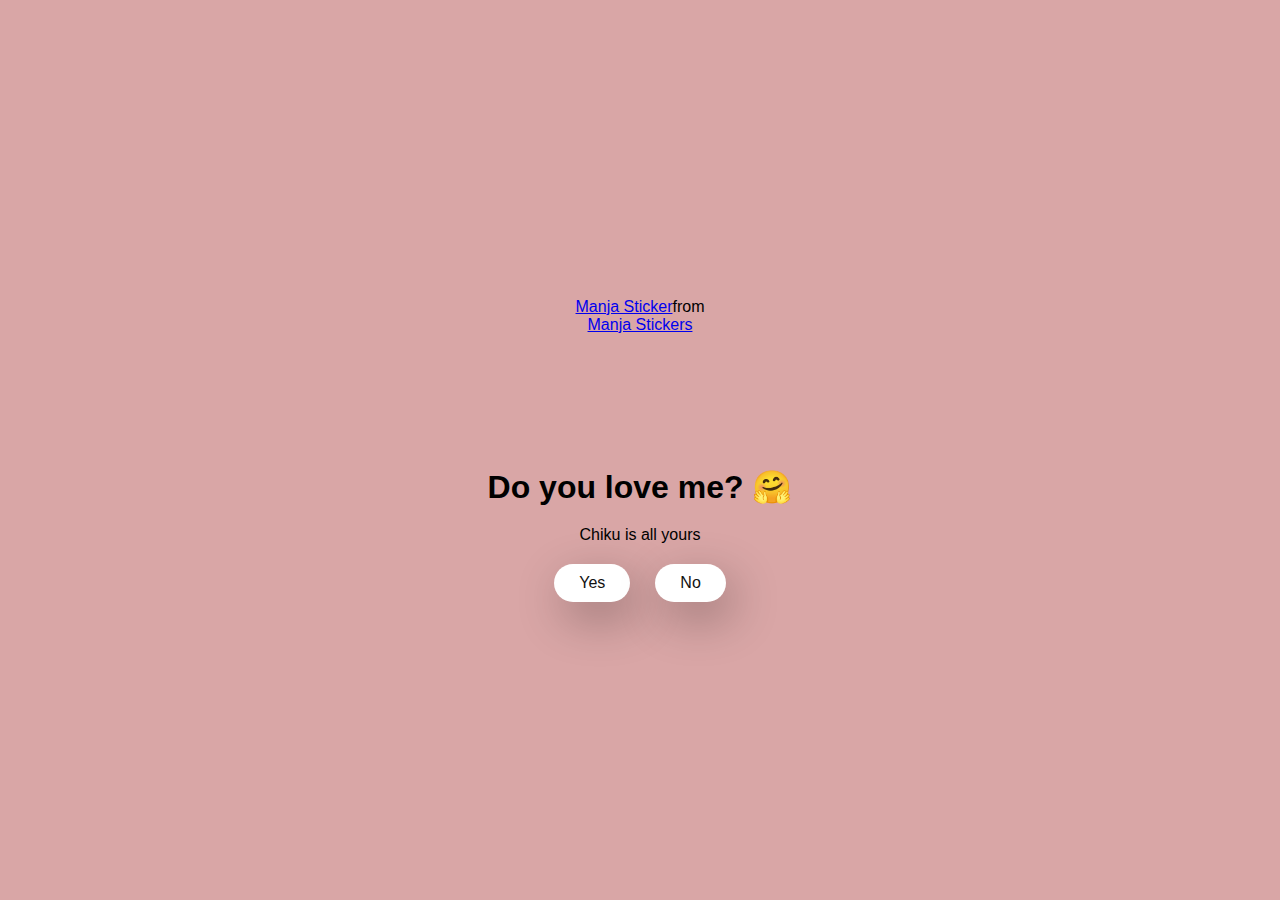
<file: index.html>
<!DOCTYPE html>
<html lang="en">

<head>
  <meta charset="UTF-8" />
  <meta name="viewport" content="width=device-width, initial-scale=1.0" />
  <title>Proposed Her</title>

  <link rel="stylesheet" href="me.css" />
</head>

<body>
  <div class="container">
     <div class="tenor-gif-embed" data-postid="22885016" data-share-method="host" data-aspect-ratio="1.04918"
      data-width="200px ">
      <a href="https://tenor.com/view/manja-gif-22885016">Manja Sticker</a>from
      <a href="https://tenor.com/search/manja-stickers">Manja Stickers</a>
    </div>
    
    <script type="text/javascript" async src="https://tenor.com/embed.js"></script>
    <h1>Do you love me? 🤗</h1>
    <p>Chiku is all yours</p>

    <div class="btn">
      <a href="yes.html">Yes</a>
      <a href="me1.html">No</a>
    </div>
  </div>
</body>

</html>
</file>
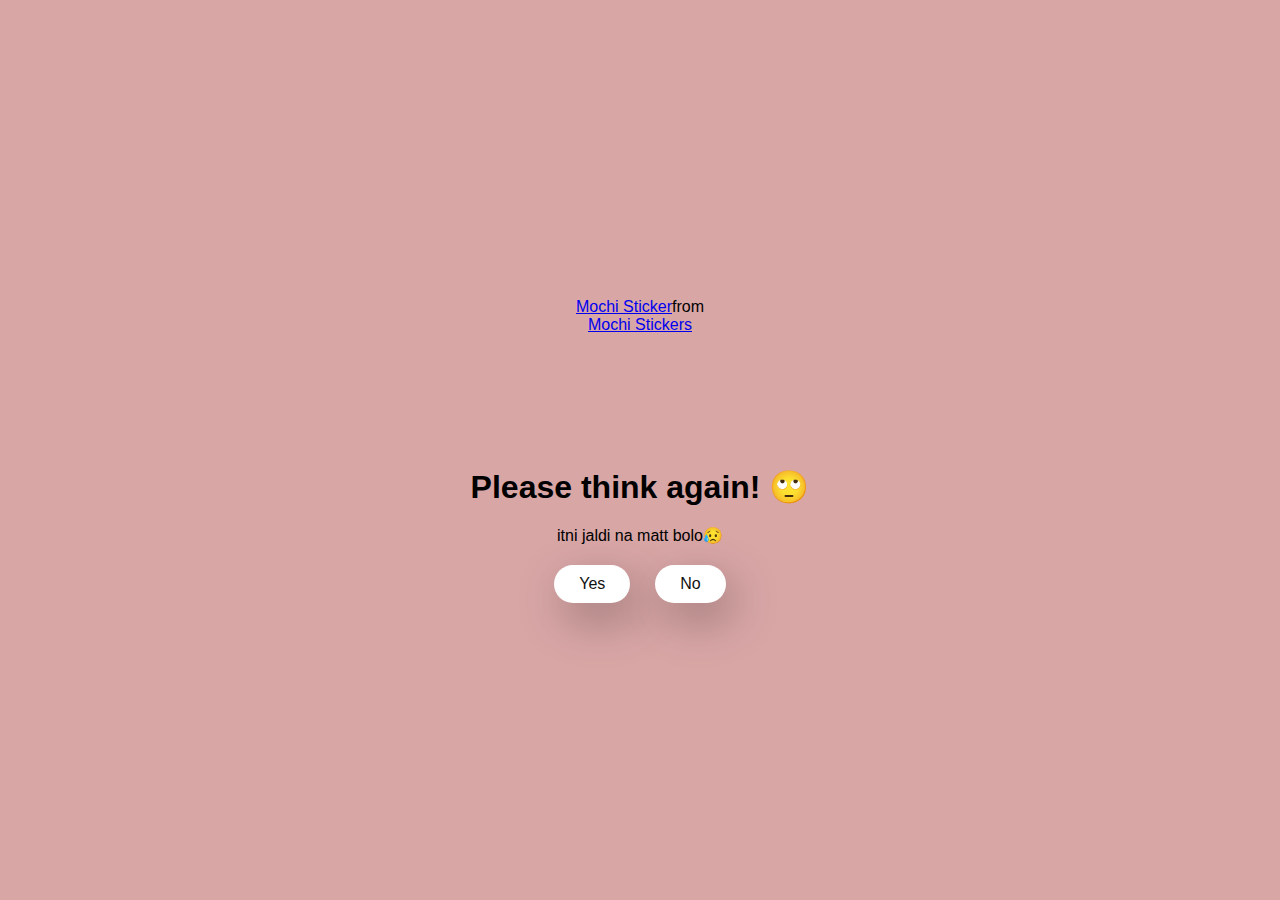
<file: me1.html>
<!DOCTYPE html>
<html lang="en">

<head>
  <meta charset="UTF-8" />
  <meta name="viewport" content="width=device-width, initial-scale=1.0" />
  <title>Ask Her Out</title>

  <link rel="stylesheet" href="me.css" />
</head>

<body>
  <div class="container">
    <div class="tenor-gif-embed" data-postid="22050818" data-share-method="host" data-aspect-ratio="1"
      data-width="100%">
      <a href="https://tenor.com/view/mochi-gif-22050818">Mochi Sticker</a>from
      <a href="https://tenor.com/search/mochi-stickers">Mochi Stickers</a>
    </div>
    <script type="text/javascript" async src="https://tenor.com/embed.js"></script>
    <h1>Please think again! 🙄</h1>
    <p>itni jaldi na matt bolo😥</p>

    <div class="btn">
      <a href="yes.html">Yes</a>
      <a href="me2.html">No</a>
    </div>
  </div>
</body>

</html>
</file>
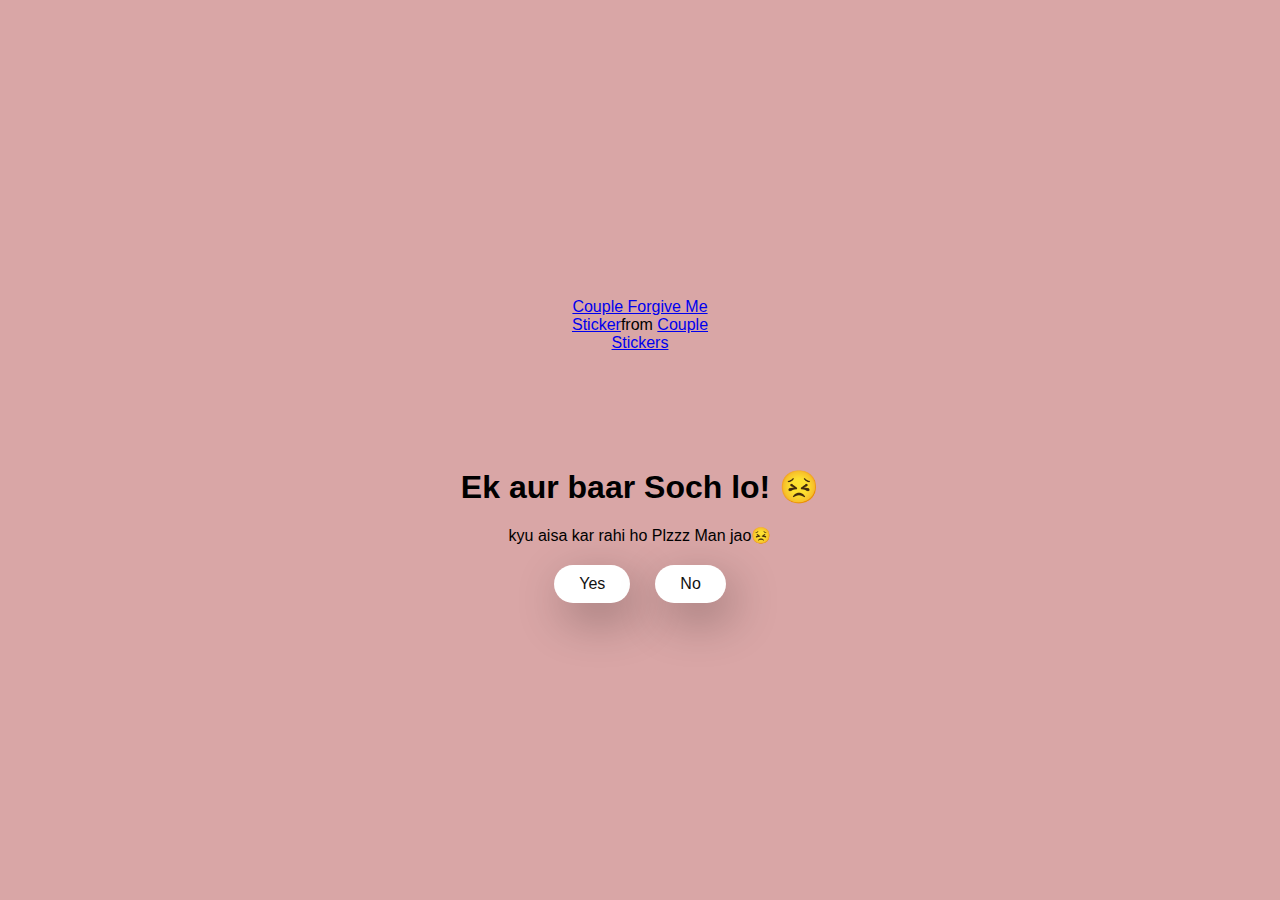
<file: me2.html>
<!DOCTYPE html>
<html lang="en">

<head>
  <meta charset="UTF-8"/>
  <meta name="viewport" content="width=device-width, initial-scale=1.0" />
  <title>Ask Her Out</title>

  <link rel="stylesheet" href="me.css" />
</head>

<body>
  <div class="container">
    <div class="tenor-gif-embed" data-postid="15195810" data-share-method="host" data-aspect-ratio="1"
      data-width="100%">
      <a href="https://tenor.com/view/couple-forgive-me-asking-for-forgiveness-begging-crying-gif-15195810">Couple
        Forgive Me Sticker</a>from
      <a href="https://tenor.com/search/couple-stickers">Couple Stickers</a>
    </div>
    <script type="text/javascript" async src="https://tenor.com/embed.js"></script>

    <h1>Ek aur baar Soch lo! 😣</h1>
    <p>kyu aisa kar rahi ho Plzzz Man jao😣</p>

    <div class="btn">
      <a href="yes.html">Yes</a>
      <a href="me3.html">No</a>
    </div>
  </div>
</body>

</html>
</file>
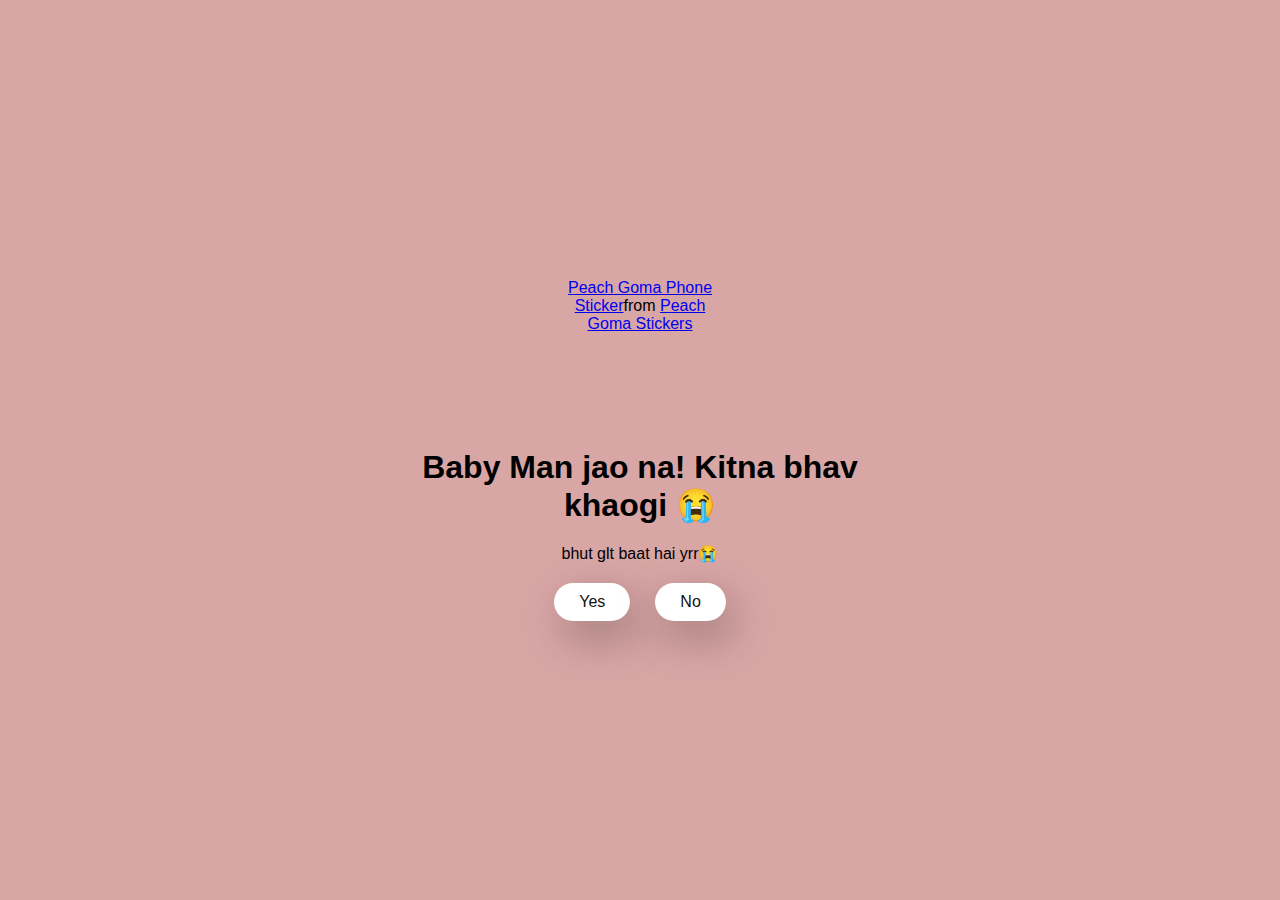
<file: me3.html>
<!DOCTYPE html>
<html lang="en">

<head>
  <meta charset="UTF-8" />
  <meta name="viewport" content="width=device-width, initial-scale=1.0" />
  <title>Ask Her Out</title>

  <link rel="stylesheet" href="./me.css" />
</head>

<body>
  <div class="container">
    <div class="tenor-gif-embed" data-postid="15974530976611222074" data-share-method="host" data-aspect-ratio="1.26923"
      data-width="100%">
      <a href="https://tenor.com/view/peach-goma-phone-gif-15974530976611222074">Peach Goma Phone Sticker</a>from
      <a href="https://tenor.com/search/peach+goma-stickers">Peach Goma Stickers</a>
    </div>
    <script type="text/javascript" async src="https://tenor.com/embed.js"></script>

    <h1>Baby Man jao na! Kitna bhav khaogi 😭</h1>
    <p>bhut glt baat hai yrr😭</p>

    <div class="btn">
      <a href="yes.html">Yes</a>
      <a href="#" id="move-random">No</a>
    </div>
  </div>

  <script src="./me.js"></script>
</body>

</html>
</file>
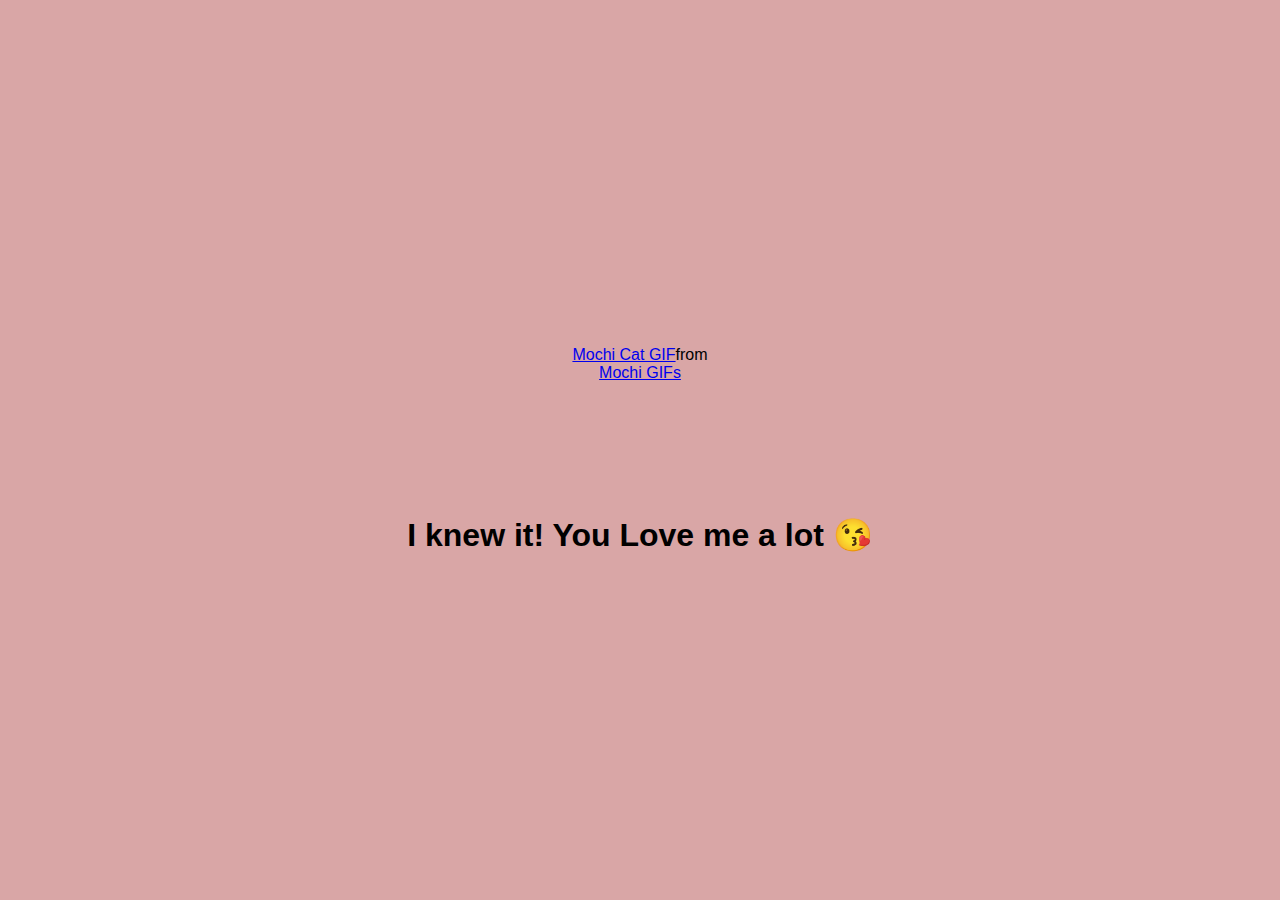
<file: yes.html>
<!DOCTYPE html>
<html lang="en">

<head>
  <meta charset="UTF-8" />
  <meta name="viewport" content="width=device-width, initial-scale=1.0" />
  <title>Ask Her Out</title>

  <link rel="stylesheet" href="./me.css" />
</head>

<body>
  <div class="container">
    <div class="tenor-gif-embed" data-postid="253027946666209433" data-share-method="host" data-aspect-ratio="1.37853"
      data-width="100%">
      <a
        href="https://tenor.com/view/mochi-cat-mochi-and-goma-goma-and-peach-mochi-mochi-peach-cat-gif-gif-253027946666209433">Mochi
        Cat GIF</a>from <a href="https://tenor.com/search/mochi-gifs">Mochi GIFs</a>
    </div>
    <script type="text/javascript" async src="https://tenor.com/embed.js"></script>
    <h1>I knew it! You Love me a lot 😘</h1>
  </div>
</body>

</html>
</file>
<file: me.css>
* {
    margin: 0;
    padding: 0;
    box-sizing: border-box;
    font-family: sans-serif;
  }

  body {
    width: 100%;
    min-height: 100vh;
    display: flex;
    justify-content: center;
    align-items: center;
    background-color: #d9a6a6;
  }
  
  .container {
    display: flex;
    flex-direction: column;
    text-align: center;
    align-items: center;
    gap: 20px;
    max-width: 500px;
    margin: 20px;
  }
  
  .container .tenor-gif-embed {
height: 150px;
width: 150px;
display: block;

}
  
  .container .btn {
    display: flex;
    gap: 25px;
  }
  
  .btn a {
    text-decoration: none;
    color: #111;
    background: #fff;
    padding: 10px 25px;
    border-radius: 66px;
    box-shadow: 0.5rem 1rem 3rem hsl(0, 0%, 0%, 0.3);
  }
</file>
